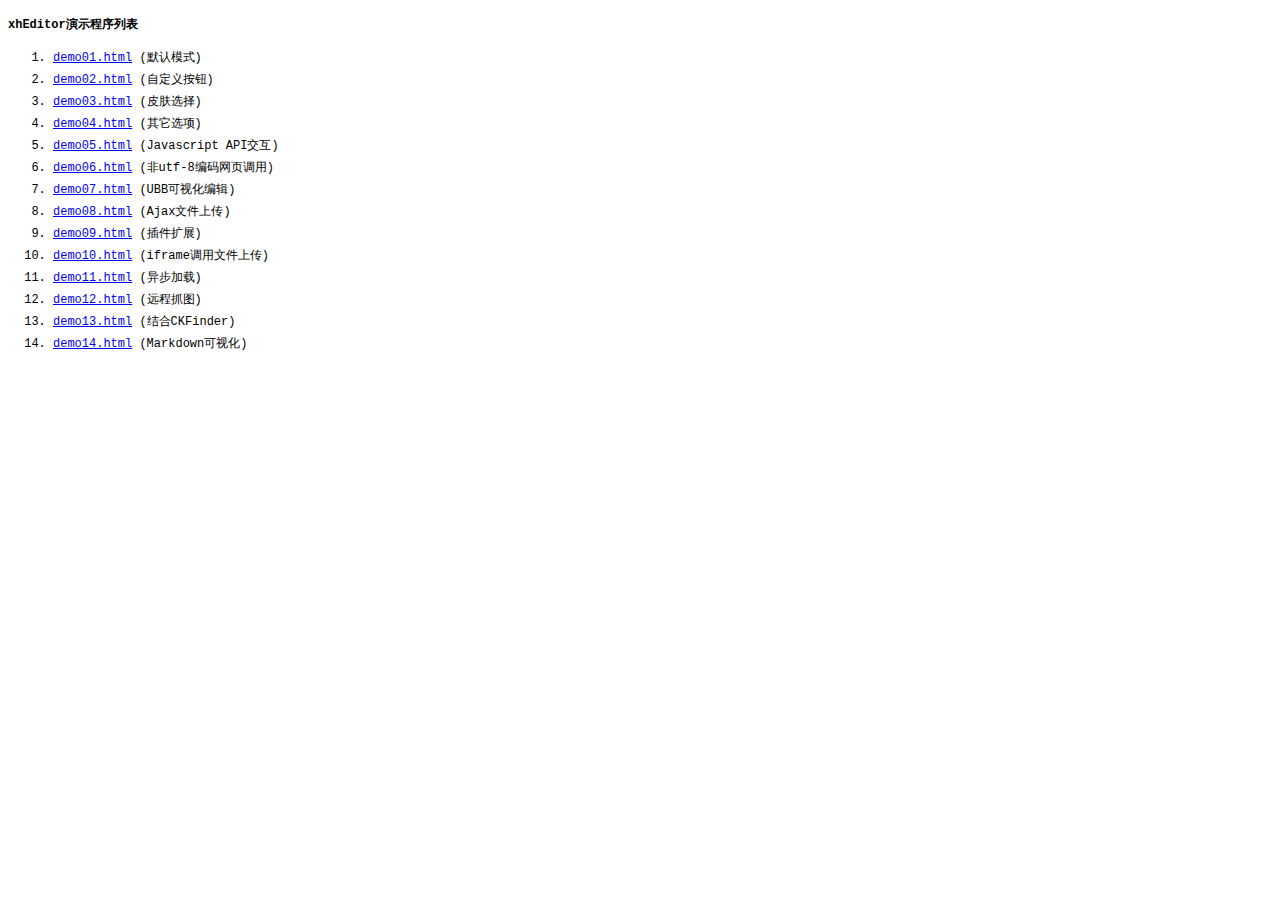
<file: src/static/xheditor-1.2.2/demos/index.html>
<!DOCTYPE html PUBLIC "-//W3C//DTD XHTML 1.0 Transitional//EN" "http://www.w3.org/TR/xhtml1/DTD/xhtml1-transitional.dtd">
<html xmlns="http://www.w3.org/1999/xhtml">
	<head>
		<meta http-equiv="content-type" content="text/html; charset=utf-8" />
		<title>xhEditor demos</title>
		<style type="text/css" rel="stylesheet">
			body {
				font-size: 12px;
				font-family: Courier New;
			}
			li {
				margin: 5px;
			}
		</style>
	</head>
	<body>
		<h4>xhEditor演示程序列表</h4>
		<ol>
			<li><a href="demo01.html" target="_blank">demo01.html</a> (默认模式)</li>
			<li><a href="demo02.html" target="_blank">demo02.html</a> (自定义按钮)</li>
			<li><a href="demo03.html" target="_blank">demo03.html</a> (皮肤选择)</li>
			<li><a href="demo04.html" target="_blank">demo04.html</a> (其它选项)</li>
			<li><a href="demo05.html" target="_blank">demo05.html</a> (Javascript API交互)</li>
			<li><a href="demo06.html" target="_blank">demo06.html</a> (非utf-8编码网页调用)</li>
			<li><a href="demo07.html" target="_blank">demo07.html</a> (UBB可视化编辑)</li>
			<li><a href="demo08.html" target="_blank">demo08.html</a> (Ajax文件上传)</li>
			<li><a href="demo09.html" target="_blank">demo09.html</a> (插件扩展)</li>
			<li><a href="demo10.html" target="_blank">demo10.html</a> (iframe调用文件上传)</li>
			<li><a href="demo11.html" target="_blank">demo11.html</a> (异步加载)</li>
			<li><a href="demo12.html" target="_blank">demo12.html</a> (远程抓图)</li>
			<li><a href="demo13.html" target="_blank">demo13.html</a> (结合CKFinder)</li>
            <li><a href="demo14.html" target="_blank">demo14.html</a> (Markdown可视化)</li>
		</ol>
	</body>
</html>
</file>
